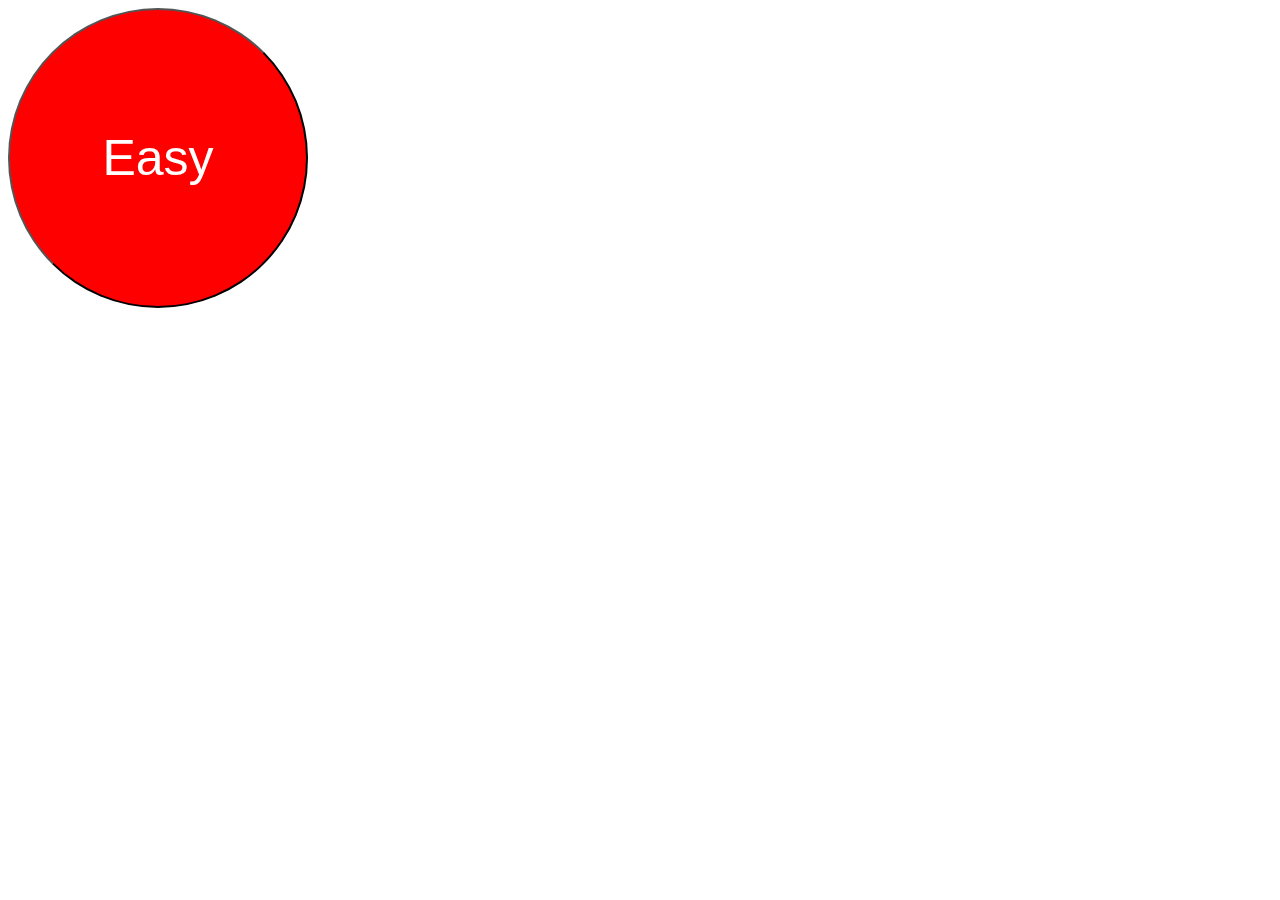
<file: that_was_easy/index.html>
<!DOCTYPE html>
<html>
    <head>
        <title>That Was Easy</title>
        <link href="styles.css" rel="stylesheet">
    </head>
    <body>
        <button id="easy">Easy</button>
        
        <script src="https://code.jquery.com/jquery-2.2.3.min.js"></script>
        <script src="main.js"></script>
    </body>
</html>
</file>
<file: that_was_easy/styles.css>
#easy {
    width: 300px;
    height: 300px;
    border-radius: 150px;
    border-color: black;
    background-color: red;
    font-size: 50px;
    color: white;
}
</file>
